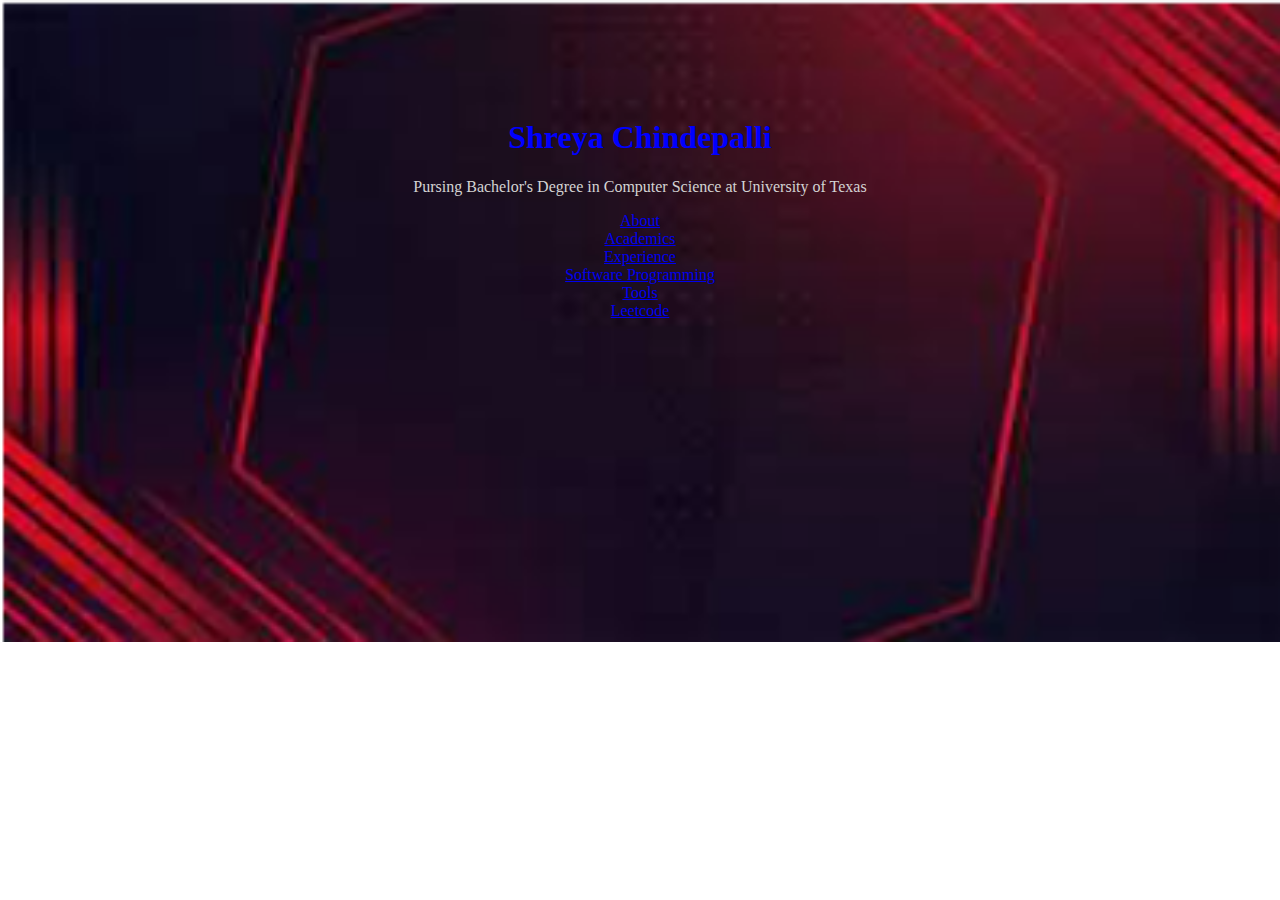
<file: index.html>
<!DOCTYPE html>
<html>
<head>
	<link rel="stylesheet" href="style1.css">
<style>
body {
background-image: url("https://shreyachindepalli.github.io/Capture.PNG");
background-size: 100%;
background-repeat: no-repeat;
}
</style>
</head>
<body>
<br><br><br><br><br>
<h1><center>Shreya Chindepalli</center></h1>
<div style="color:LightGray;"><p><center>Pursing Bachelor's Degree in Computer Science at University of Texas</center></p></div>
<center>
<a href="about.html">About</a>
<br><a href="academics.html">Academics</a>
<br><a href="experience.html">Experience</a>
<br><a href="softwareprogramming.html">Software Programming</a>
<br><a href="tools.html">Tools</a>
<br><a href="leetcode.html">Leetcode</a>
</center>
</body>
</html>
</file>
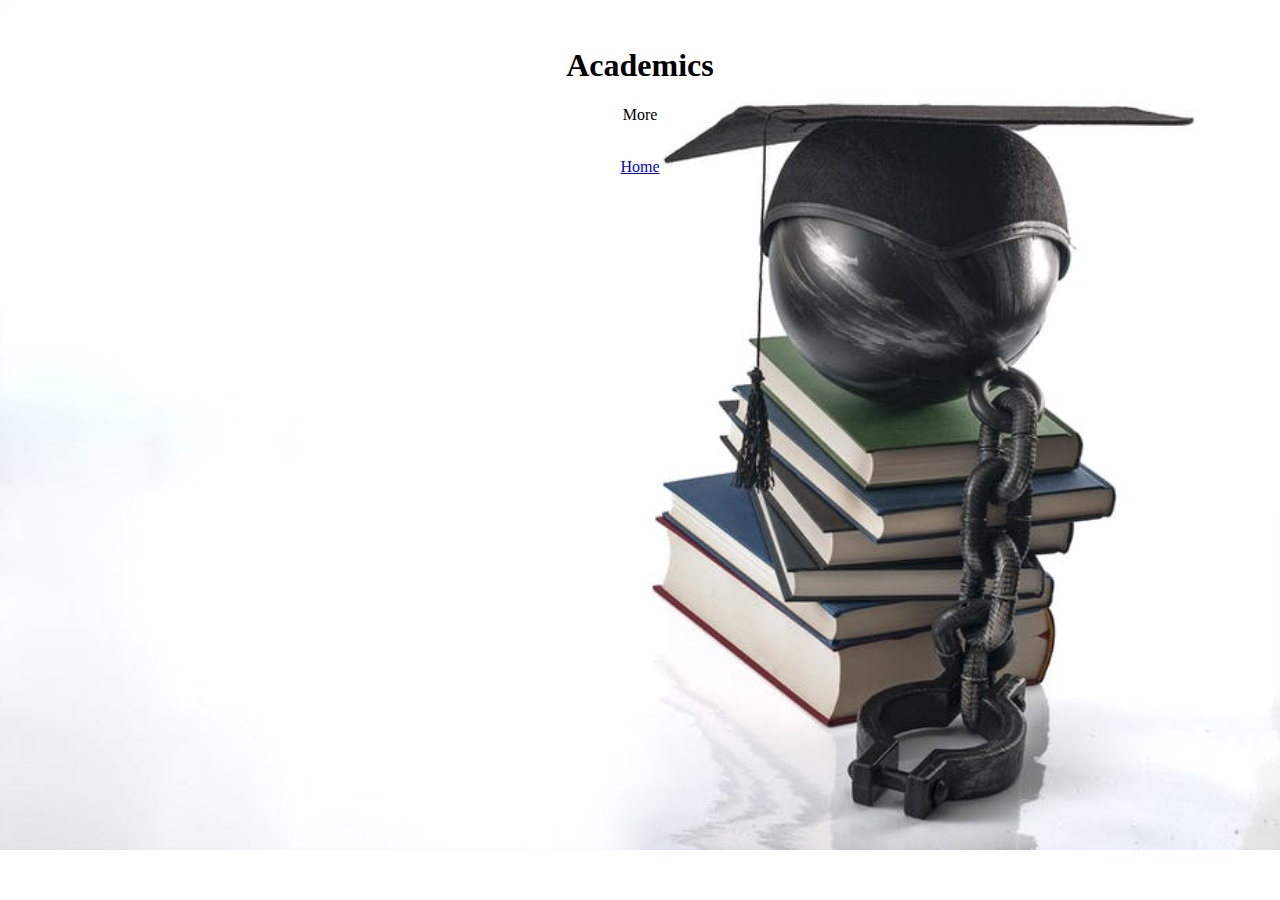
<file: academics.html>
<!DOCTYPE html>
<html>
<head>
<style>
body {
background-image: url("https://shreyachindepalli.github.io/academics.jpg");
background-size: 100%;
background-repeat: no-repeat;
}
</style>
</head>
<body>
<br>
<h1><center>Academics</center></h1>
<p><center>More<center></p>
<br><a href="index.html">Home</a>
</body>
</html>
</file>
<file: style1.css>
h1 {
	color: Blue;
}
</file>
